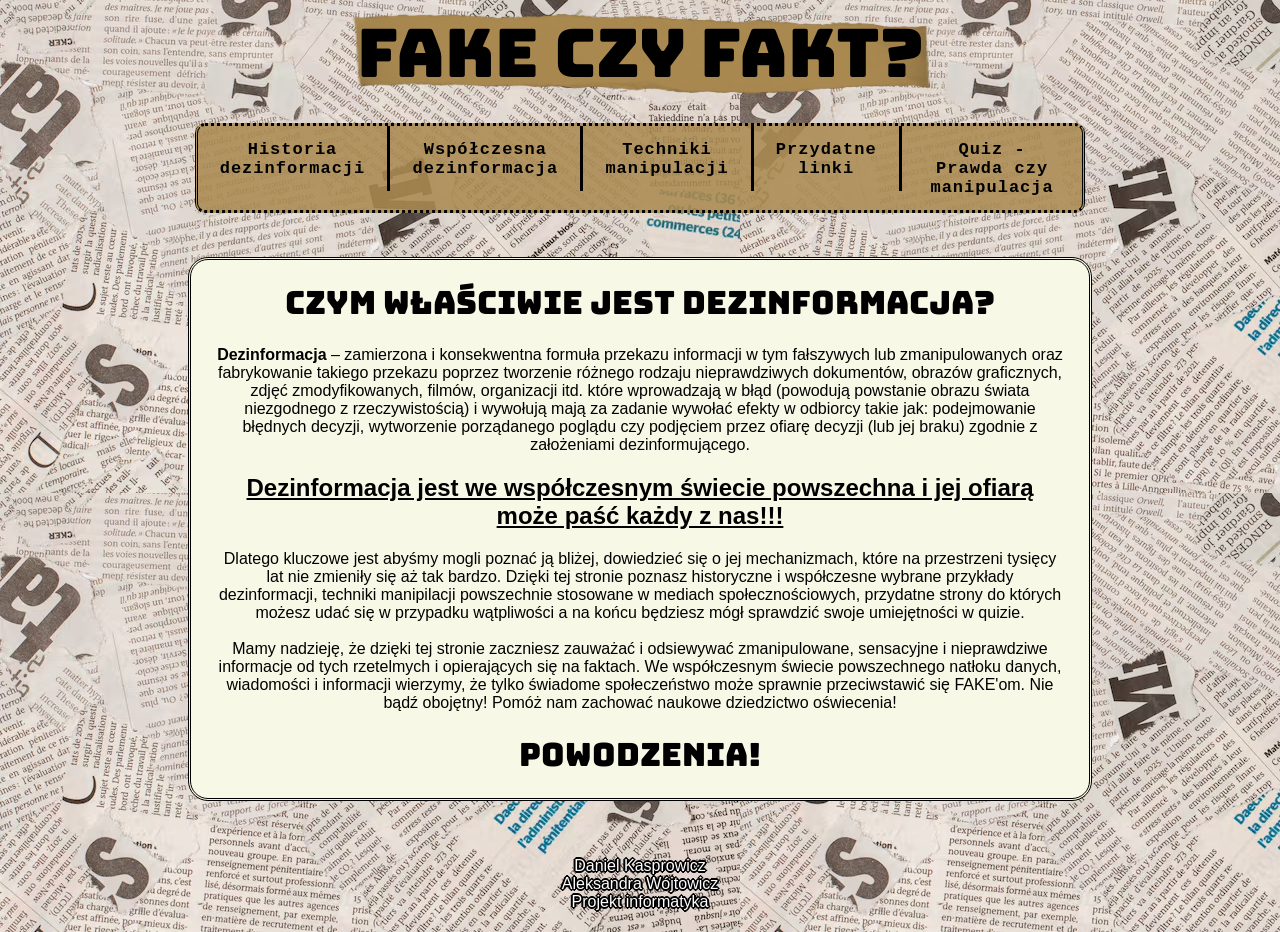
<file: index.html>
<!DOCTYPE html>
<html lang="pl">
<head>
    <meta charset="UTF-8">
    <meta name="viewport" content="width=device-width, initial-scale=1.0">
    <title>FAKE czy FAKT?</title>
    <link rel="stylesheet" href="stylesheet.css">
    <link rel="preconnect" href="https://fonts.googleapis.com">
    <link rel="preconnect" href="https://fonts.gstatic.com" crossorigin>
    <link href="https://fonts.googleapis.com/css2?family=Bungee&display=swap" rel="stylesheet">
    <link href="https://fonts.googleapis.com/css2?family=Bungee&family=Germania+One&display=swap" rel="stylesheet">
</head>
<body>
<div class="zentrum">
    <header><button id="p0">FAKE czy FAKT?</button></header>
    <nav> 
        <button class="nav1" id="p1">Historia dezinformacji</button>
        <button class="nav1" id="p2">Współczesna dezinformacja</button>
        <button class="nav1" id="p3">Techniki manipulacji</button>
        <button class="nav1" id="p4">Przydatne linki</button>
        <button class="nav1" id="p5">Quiz - Prawda czy manipulacja</button>
    </nav>
 <div class="prostokat-widoczny prostokat" id="prostokat0">
     <h1>Czym właściwie jest dezinformacja?</h1>
     <b>Dezinformacja</b> – zamierzona i konsekwentna formuła przekazu informacji w tym fałszywych lub zmanipulowanych oraz fabrykowanie takiego przekazu poprzez tworzenie różnego rodzaju nieprawdziwych dokumentów, obrazów graficznych, zdjęć zmodyfikowanych, filmów, organizacji itd. które wprowadzają w błąd (powodują powstanie obrazu świata niezgodnego z rzeczywistością) i wywołują mają za zadanie wywołać efekty w odbiorcy takie jak: podejmowanie błędnych decyzji, wytworzenie porządanego poglądu czy podjęciem przez ofiarę decyzji (lub jej braku) zgodnie z założeniami dezinformującego.
    <h2><u><b>Dezinformacja jest we współczesnym świecie powszechna i jej ofiarą może paść każdy z nas!!!</b></u></h2>
    Dlatego kluczowe jest abyśmy mogli poznać ją bliżej, dowiedzieć się o jej mechanizmach, które na przestrzeni tysięcy lat nie zmieniły się aż tak bardzo. Dzięki tej stronie poznasz historyczne i współczesne wybrane przykłady dezinformacji, techniki manipilacji powszechnie stosowane w mediach społecznościowych, przydatne strony do których możesz udać się w przypadku wątpliwości a na końcu będziesz mógł sprawdzić swoje umiejętności w quizie.
    <br> <br> Mamy nadzieję, że dzięki tej stronie zaczniesz zauważać i odsiewywać zmanipulowane, sensacyjne i nieprawdziwe informacje od tych rzetelmych i opierających się na faktach. We współczesnym świecie powszechnego natłoku danych, wiadomości i informacji wierzymy, że tylko świadome społeczeństwo może sprawnie przeciwstawić się FAKE'om. Nie bądź obojętny! Pomóż nam zachować naukowe dziedzictwo oświecenia!
    <h1>Powodzenia!</h1>
    </div>
     <div class="prostokat" id="prostokat1">
     <h1>Historia dezinformacji</h1>
     <h2>Bitwa pod Kadesz</h2>
    Pierwszą znaną nam fałszywą informacją, która znacząco wpłynęła na bieg historii była bitwa pod Kadesz. Została ona stoczona około roku 1274 p.n.e.  pomiędzy wojskami egipskimi faraona Ramzesa, a Imperium Hetytów. Zapisy dotyczące przebiegu walk pochodzą z 5 egipskich świątyń np. w Ramesseum, czy Karnaku. Gdy siły egipskie rozbijały obóz, doszła do nich informacja, że dwóch torturowanych hetyckich zwiadowców ujawniło, że cała armia wroga jest przyczajona w sąsiedztwie i gotowa do ataku. Były to fałszywe informacje mające na celu przechytrzenie wroga i wygranie potyczki. Zaatakowano przy rzece Orones, a atak Hetytów próbował rozbić faraon we własnej osobie stojąc na czele 4 dywizji. Dywizja o nazwie „Ra” (nawiązanie do wierzeń egipskich) została prędko rozbita. Faraon rozprzestrzenił swoją wersję bitwy, która w rzeczywistości nie pozostała rozstrzygnięta. Przedstawił to wydarzenie jako swój ogromny triumf, a w świątyniach malowano obrazy w tej tematyce. Do tej pory ta propaganda jest uznawana za rzetelne źródło w niektórych książkach o tematyce historycznej.    <br><br><img src="Obrazki\Obraz1.jpg" alt="">
    <h2>Wielki wybuch księżycowy</h2>
    Amerykański dziennik „New York Sun” w roku 1835 rozprzestrzeniał serie fałszywych informacji na temat odkrycia obecności życia na księżycu. Powoływano się na obserwacje badacza który z pomocą teleskopu w Afryce Południowej odkrył na Księżycu lasy, rzeki oraz  latające istoty przypominające nietoperze, a nawet piramidy. Rzeczywisty autor badania o artykule dowiedział się dopiero po powrocie do domu. Redakcja po kilku tygodniach przyznała się do mistyfikacji.    <br><br><img src="Obrazki\Obraz2.jpg" alt="">
    <h2>Stalin</h2>
    <p><img src="Obrazki\Obraz3.jpg" alt="" class="obrazekprawo">
    Po usłyszeniu słowa „propaganda” pierwszą naszą myślą w powinna być postać Józefa Stalina. Kreował się on na nadczłowieka walczącego o każdego obywatela swojego kraju. Wprowadził jednak terror skierowany w ludzi, którzy w sposób świadomy lub nieświadomy komplikowali jego plany.  Swoje poglądy rozprzestrzeniał poprzez radio, prasę czy plakaty. Dominował on w nich nad społeczeństwem, przybierając niemal boską rangę. Pokazany jako ojciec, nie zbrodniarz. Budził w ten sposób pozytywne uczucia takie jak np. wdzięczność już w najmłodszych. Dla nas najbardziej rzetelnym źródłem informacji są zdjęcia lub nagrania, gdyż na własne oczy możemy ujrzeć daną scenę z życia. Stalin niejednokrotnie został na nich przerabiany w taki sposób by np. usunąć jego blizny na twarzy. W ten sposób mógł wyglądem udowodnić swoją siłe i brak uszczerbku na zdrowiu w razie trudności. Usuwano także ludzi niewygodnych dla władzy, czy przepisywano bieg historii tak, żeby ukazać ZRSS w jak najlepszym świetle i osiągnąć wsparcie obywateii. Stał się „ojcem wszystkich dzieci” .     </p>
    <h2>Cenzura wobec Papieża Polaka</h2>
    <br> <br><img src="Obrazki\Obraz4.jpg" alt="" class="obrazeklewo">
    Wielkim ciosem dla komunizmu był wybór Polaka na Papieża. Słowa Karola Wojtyły były cenzurowane przez władze, a także przedstawiane w taki sposób, by przekaz nie został przekazany w całkowitym zakresie. Telewizja Polska i prasa rządowa manipulowały przekazem wizualnym za pomocą ciasnych kadrów, by tłumy stawały się nielicznymi grupami osób. Ludzie jednak będąc na placach widzieli tłumy podobnych do siebie, i krzepiło to ich serca. Jan Paweł II łączył wówczas wszystkich Polaków i wspierał. Musiał się jednak liczyć np. z odmówieniem władz na prośbę o jego przyjazd. Podczas pierwszego przybycia do Polski jako Papież powiedział: 
    <p>"Wołam, ja, syn polskiej ziemi, a zarazem ja, Jan Paweł II, papież. Wołam z całej głębi tego Tysiąclecia, wołam w przeddzień Święta Zesłania, wołam wraz z wami wszystkimi: Niech zstąpi Duch Twój! Niech zstąpi Duch Twój i odnowi oblicze ziemi. Tej ziemi!"</p> 
    <h2>Pierwsze próby penalizacji</h2>
    Król Anglii i Szkocji Karol II wydał kilka proklamacji wymierzonych w fałszywe informacje i plotki. Najbardziej znana została ogłoszona 2 maja 1674 roku. Był to królewski dekret mający na celu powstrzymanie „rozpowszechniania fałszywych wiadomości i rozwiązłej mowy w sprawach stanu i „rządu” 
    <br>   <br>   <br>  
    </div>
    <div class="prostokat" id="prostokat2">
    <h1>Współczesna dezinformacja</h1>
    <h2>Ruskie trolle</h2>
    <img src="Obrazki\Obraz8.png" width="12%" height="12%" alt="" class="obrazekprawo">
    Po wybuchu wojny na Ukrainie ropoczęła się szeroka akcja dezinformacyjna, mająca na celu zaszkodzić Ukrainie oraz pomóc Rosji. Trwa ona do dziś i jest elementem tzw. wojny hybrydowej. "Ruskie trolle", czyli masowo tworzone konta (często są to boty) na wielu mediach społecznościowych (takich jak Twitter czy Facebook), zajmują się destabilizacją m. in. Polski, ale też całej Unii. Takie konta często szerzą treści skrajne politycznie aby potęgować polaryzację polityczną, nastawiają Polaków przecikwo imigrantom z Ukrainy, którzy uciekają przed wojną, a nawet czasem wprost postują pro-rosyjskie komentarze. W opinii publicznej zdarza się, że wpisy trolli znajdują spory posłuch, a eksperci jaewnie ostrzegsają - przegrywamy wojnę informacyjną z Rosją. Najbardziej znanym ruskim trollem w przestrzeni publicznej jest były kandydat na prezydenta III RP - Maciej Maciak.
    <h2>Propaganda Izraela</h2>
    Z podobnej działalności co rosysjka dezinformacja znany jest również Izrael. Wielokrotnie rząd Izraela publikował nieprawdziwe informacje dotyczące interwencji IDF w strefie Gazy, która przez wielu uznawana jest za masowe ludobójstwo. W momencie w którym wojsko deklarowało poszanowanie dla życia Palestyńczyków, to równocześnie na budynki cywilne spadało dziesiątki o ile nie setki bomb dziennie. Ciekawym jest również dezinformacja historyczna, którą tworzy państwo żydowskie, próbując pokazać Izrael w przestrzeni publicznej jako kraj bez skaz, walczący jedynie o swoje przetrwanie na okrutnym Bliskim Wschodzie. Państwo żydowskie sprawnie gra informacjami i wpływami aby otrzymywać wsparcie międzynarodowe i usprawiedliwiać kolejne wojny. <br><br><img src="Obrazki\Obraz9.jpg" width="60%" height="60%" alt="">
     <h2>Kolejki z powodu premiery zegarków</h2>
     W maju 2026 nastąpić miała premiera ekskluzywnych zegarków firmy Swatch. Już dwa dni wcześniej klijencji ustawiali się w kolejkach wraz z namiotami by kupić limitowane przedmioty, a potem zarobić na ich sprzedaży. Nastąpiła interwencja ochrony ze względu na brak zachowania bezpieczeństwa. Zegarki typu Bioceramic Royal Pop zostały wycenione na 1600 zł za sztukę. Przedmioty wedle informacji podanych przez salony nie były limitowane, można zakupić je na stronie internetowej. Brak ukazania się tej informacji wcześniej lubzdemontowania plotek doprowadził do narażenia życia wielu ludzi stojących w ogromnych kolejkach. Czekali oni na próżno. <br><br><img src="Obrazki\Obraz5.png" alt="">
     <h2>Próby walki z dezinformacja</h2>
    W polskim prawie możemy znaleźć następujące zapiski, które mają na celu zwalczać fałszywe informacje:
    <ul>
    <li><b>Fałszywe zeznania / oświadczenia:</b> Składanie fałszywych zeznań pod rygorem odpowiedzialności karnej (np. przed sądem) jest przestępstwem z art. 233 Kodeksu karnego, za co grozi kara od 6 miesięcy do 8 lat pozbawienia wolności.</li>
    <li><b>Zniesławienie i pomówienie:</b> Rozpowszechnianie nieprawdziwych informacji godzących w dobre imię innej osoby (zniesławienie) podlega karze grzywny lub ograniczenia wolności na mocy art. 212 Kodeksu karnego.</li>
    <li><b>Wprowadzanie w błąd organów:</b> Świadome fałszywe zawiadomienie o przestępstwie lub stworzenie fałszywych dowodów jest zagrożone karą do 8 lat pozbawienia wolności (art. 234 i art. 235 Kodeksu karnego).</li>
    <li><b>Sektor finansowy i konsumencki:</b> Za podawanie nieprawdziwych danych w dokumentach i sprawozdaniach finansowych, urzędowych czy konsumenckich grożą surowe kary finansowe sięgające nawet milionów złotych lub kary pozbawienia wolności (np. art. 59 ustawy o ochronie praw nabywcy lokalu mieszkalnego).</li>
    </ul>
    Mechanizmy manipulacji badane są także przez Polaków takich jak Dariusz Doliński. Jest to czołowy polski psycholog społeczny, autor przełomowych badań nad wywieraniem wpływu i komunikacji. Publikuje w prestiżowych czasopismach: „Journal of Personality and Social Psychology”, czy „Personality and Social Psychology Bulletin”. Na Uniwersytecie SWPS prowadzi zajęcia z zakresu psychologii społecznej i psychologii reklamy. <br><br><img src="Obrazki\Obraz6.png" alt="">
    <br>   <br>   <br>  
    </div>
    <div class="prostokat" id="prostokat3">
     <h1>Techniki manipulacji</h1>
     Manipulacja - celowe, ukryte wywieranie wpływu na drugą osobę, które ma na celu zmuszenie jej do działania sprzecznego z jej własnym interesem. Manipulator dąży do uzyskania korzyści lub kontroli kosztem ofiary. W kontekście naszej strony będzie to głównie manipilowanie informacjami, zniekształcanie faktów i/lub umiejętne wybieranie ich aby pasowały pod daną narrację.
     <h2>Wybrane techniki manipilacji</h2>
     <ul>
     <li>Granie na emocjach - wywoływanie silnych reakcji (np. strachu, gniewu, współczucia), które przyciągają uwagę i osłabiają logiczne myślenie. Najczęściej obecne w sensacyjnych nagłówkach artykółów, które mają przyciągnąć naszą uwagę, często kosztem faktów.</li>
     <li>Filtrowanie dostępu informacji (ang. gatekeeping) - pomijanie niewygodnych faktów i promowanie tylko tych wiadomości, które pasują do założonej tezy. Poprzez umiejętny dobór informacji, narzucana jest dana narracja. Jest to szczególnie groźna technika, gdyż nie wykorzystuje ona kłamstwa.</li>
     <li>Ramkowanie (ang. framing) - ukazywanie wydarzenia w konkretnym, wybranym kontekście, który narzuca odbiorcy właściwą interpretację. Dana informacja przedstawiana jest w konkretny sposób, narzucając jej przyczynę i interpretacje odbiorcom. Framing to bezpośredni efekt gatekeeping'u</li>
     <li>Wykorzystywanie fałszywych autorytetów - angażowanie celebrytów, influencerów czy rzekomych ekspertów do promowania określonych idei lub produktów. Często nie są oni znawcami w swojej dziedzinie, a wykorzystywany jest ich autorytet z innych dziedzin (np. lekarz wypowiada się psychologii).</li>
     <li>Użycie AI (np. DeepFake) - wWykorzystywanie sztucznej inteligencji do tworzenia fałszywych i zmanipulowanych informacji. Najbardizej prominentnym przykładem tego zjawiska są DeepFake'i, które ukazują poprzez zdjęcia, nagrania audio i wideo zdarzenia/obrazy które nigdy nie miały miejsca. W ten sposób można "włożyć" do ust danej osoby jakąkolwiek wiadomość.</li>
     <li>Sztuczki językowe - używanie zabiegów językowych do przekonania odbiorcy do danej tezy. Może odbywać się poprzez argumenty erystyczne (np. ad personam), stosowanie efemizmów i konkretnych nacechowanym emocjonalnie określeń oraz zadawanie pytań stworoznych pod tezę.</li>
     </ul>
     <h2>Jak bronić się przed manipulacjami</h2>
     <ul>
     <li>Werfyikuj źródła -  nie ufaj informacjom pochodzącym wyłącznie z jednego lub anonimowego profilu w social mediach. Porównaj doniesienia z innymi, wiarygodnymi i sprawdzonymi redakcjami. Sprawdzaj czy artykuły posiadają przypisy i odwołują się do rzeczywistych badań.</li>
     <li>Zwróć uwagę na autora -  zawsze sprawdzaj, kto przygotował materiał i dla kogo pracuje, z jakim środowiskiem politycznym może być powiązany oraz czy naprawdę jest ekspertem w dziedzinie w której się wypowiada. Zadaj sobie pytanie, czy celem przekazu jest rzetelne poinformowanie, czy wywołanie emocjonalnej reakcji. </li>
     <li>Uważaj na wybiórczość -  manipulacja często polega na pomijaniu istotnego kontekstu lub manipulowaniu cytatami i obrazami. Sprawdzaj informacje w wielu niezależnych źródłach, w przypadku sprzeczności porównaj je ze sobą. Nie ufaj od razu każdej informacji którą widzisz.</li>
     <li>Pamiętaj o AI - w epoce powszechego dostępu do sztucznej inteligencji jest ona powszechnie wykorzystywana do dezinformacji. Jeśli widzisz jakieś obrazy lub filmy, zwróć uwagę na to czy są prawdziwe. Szukaj artefaktów lub charakterystcznego dla ai sposobu tworzenia treści. Również same artykuły/posty mogą być tworzone z pomocą SI.</li>
     <li>Nie działaj pod wpływem emocji - emocje to najgorszy doradca. Nie czerp informacji z samych nagłówków, czytaj artykuły w całości, a najlepiej unikaj strony stosujące tego typu manipulacje. Jeśli dana sprawa cię emocjonalnie porusza, ochłoń i sprawdź jej przedstawienie w wielu miejscach.</li>
     </ul>
    </div>
    <div class="prostokat" id="prostokat4">
     <h1>Przydatne linki</h1>
     <h2>Wiarygodne źródła informacji</h2>
     <ul>
     <li><a href="https://www.reuters.com/">Reuters</a> - szanowany, międzynarodowy konglomerat informacyjny, posiadający wiele siedzib i biur, który zajmuje się dostarczaniem informacji na wszystkie najważniejsze tematy na świecie. Strona jest anglojęzyczna, ale artykuły nie są pisane trudnym językiem. Strona posiada wiele sekcji do różnych rodzajów zagadnień czy też regionów świata. Jest to najlepsza na świecie strona informacyjna, która jest również dobrym barometrem wagi różnych wiadomości. Reuters znajduje się na 27 miejscu najczęściej odwiedzanych stron internetowych.</li>
     <li><a href="https://www.pap.pl/">Polska Agencja Prasowa</a> - jedyna polska państwowa agencja prasowa. Na łamach swojej strony publikują swoje artykuły. Przez jej publiczny charsakter i tzw. misję, jest ona najprawdopodobniej jednym z najwiarygodniejszych źródeł informacij w Polsce. Dzięki swojej pozycji ma dostęp do takich samych informacji jak media głównego nurtu, a często nawet większej, przez oficjalną państwową autoryzację. Polska Agencja Prasowa uruchomiła również niedawno portale angojęzyczne i planuje otworzyć ich o wiele więcej, aby stać się znaczącym graczem na rynku międzynarodowym informacyjnym.</li>
     <li><a href="https://www.gov.pl/">gov.pl</a> - oficjalna strona internetowa Rzeczypospilitej Polskiej. Nie jest ona serwisem infromacyjnym per se (chociaż taka zakładka też się tam znajduje), ale jest sprawdzonym źródłem dotyczącym pańatwa polskiego. W razie jakichkolwiek wątpliwości co do np. opodatkowania albo przysługujących świadczeń, powinniśmy się kierować wyłącznie do tej strony. Posiada ona również odnośniki do innych rządowych stron, zawierających jeszcze więcej informacjni z niemal każdej dziedziny państwa.</li>
     <li><a href="https://sci-hub.pl/">Sci-Hub</a> - platforma do darmowego dostępu do artykułów naukowych. Ona również serwisem informacyjnym, ale bardzo przydatnym narzędziem, które pozwala każdej osobie korzystającej z internetu na uzyskanie dostępu do większośći prac naukowych, które kiedykolwiek powstały. Dzięki temu możemy za darmo weryfikować treść badań naukowych, wyszukiwać badania o podobnej tematyce oraz porównywać je ze sobą. Często może być to niezbędne narzędzie, gdy chcemy zweryfikować wiadomości z artykułu naukowego, zablokowanego za pay-wall'em.</li>
     </ul>
     <h2> <a href="https://demagog.org.pl/">Demagog</a> </h2>
     Demagog.pl to znana zainteresowanym polityką strona, zajmująca się weryfikacją informacji, w szczególności tych wypowiadanych przez polityków i inne znane osoby. Demagog doceniany jest przez każdą stronę spekmtrum politycnzego, jego redakcja jest niezależna, a same artykuły prawie zawsze są podparte źródłami i zweryfikowani informacjami. Demagog prowadzny jest przez wyspecjalizowną kadrę fact-checking'ową w której skład wchodzą m. in. analitycy i edukatorzy, którzy chcą walczyć z dezinformacją w przestrzeni publicznej. Stowarzyszenie Demagog zanjmuje się nie tylko prowadzeiem strony, ale także innymi projektami jak np. współpraca z platformami społecznościowymi w celu ograniczania ilości fake-news'ów oraz prowadzeniem projektów edukacyjnych.
     <h2>Playlista</h2>
    <iframe data-testid="embed-iframe" style="border-radius:12px" src="https://open.spotify.com/embed/playlist/1HUn65Wk3dLrvUC9HcBFxI?utm_source=generator&theme=0" width="50%" height="352" frameBorder="0" allowfullscreen="" allow="autoplay; clipboard-write; encrypted-media; fullscreen; picture-in-picture" loading="lazy" class="obrazekprawo" ></iframe>
     <br><br><br><br>
    Poniższa playlista została własnoręcznie skomponowana. Zawiera ona klasyczne utwory, które sprzeciwiają się kłamstwom, dezinformacji, czy równnież nawet elitom (którym często na manipulowaniu społeczeństwem zależy). Ma ona za zadanie umilić czas podczas przeglądania mediów społecznościowych oraz źródeł informacji, umilając czas i równocześnie przypominając o czychającym na użytkownika przejawom trollingu, manipulcji czy dezinformacji. Playlista jest obecnie dość skromna, ale może być uzupełniana przez nowe utwory. Propozycje przyjmowane są na maila: <b>danielkasprowicz51@gmail.com</b>
     <br><br><br><br><br><br>
    </div>
    <div class="prostokat" id="prostokat5">
     <h1>Quiz - Prawda czy manipulacja</h1>
     <iframe src="https://docs.google.com/forms/d/e/1FAIpQLSej-H9V8tDeueEZO3U3cJf7YGjZkIC-K1JGq01lxfxpi1yfIA/viewform?embedded=true" width="900" height="6744" frameborder="0" marginheight="0" marginwidth="0">Ładuję…</iframe>
    </div>
    <footer>Daniel Kasprowicz<br>Aleksandra Wójtowicz<br>Projekt informatyka</footer>
</div>
<script src="script.js"></script>
</body>
</html>
</file>
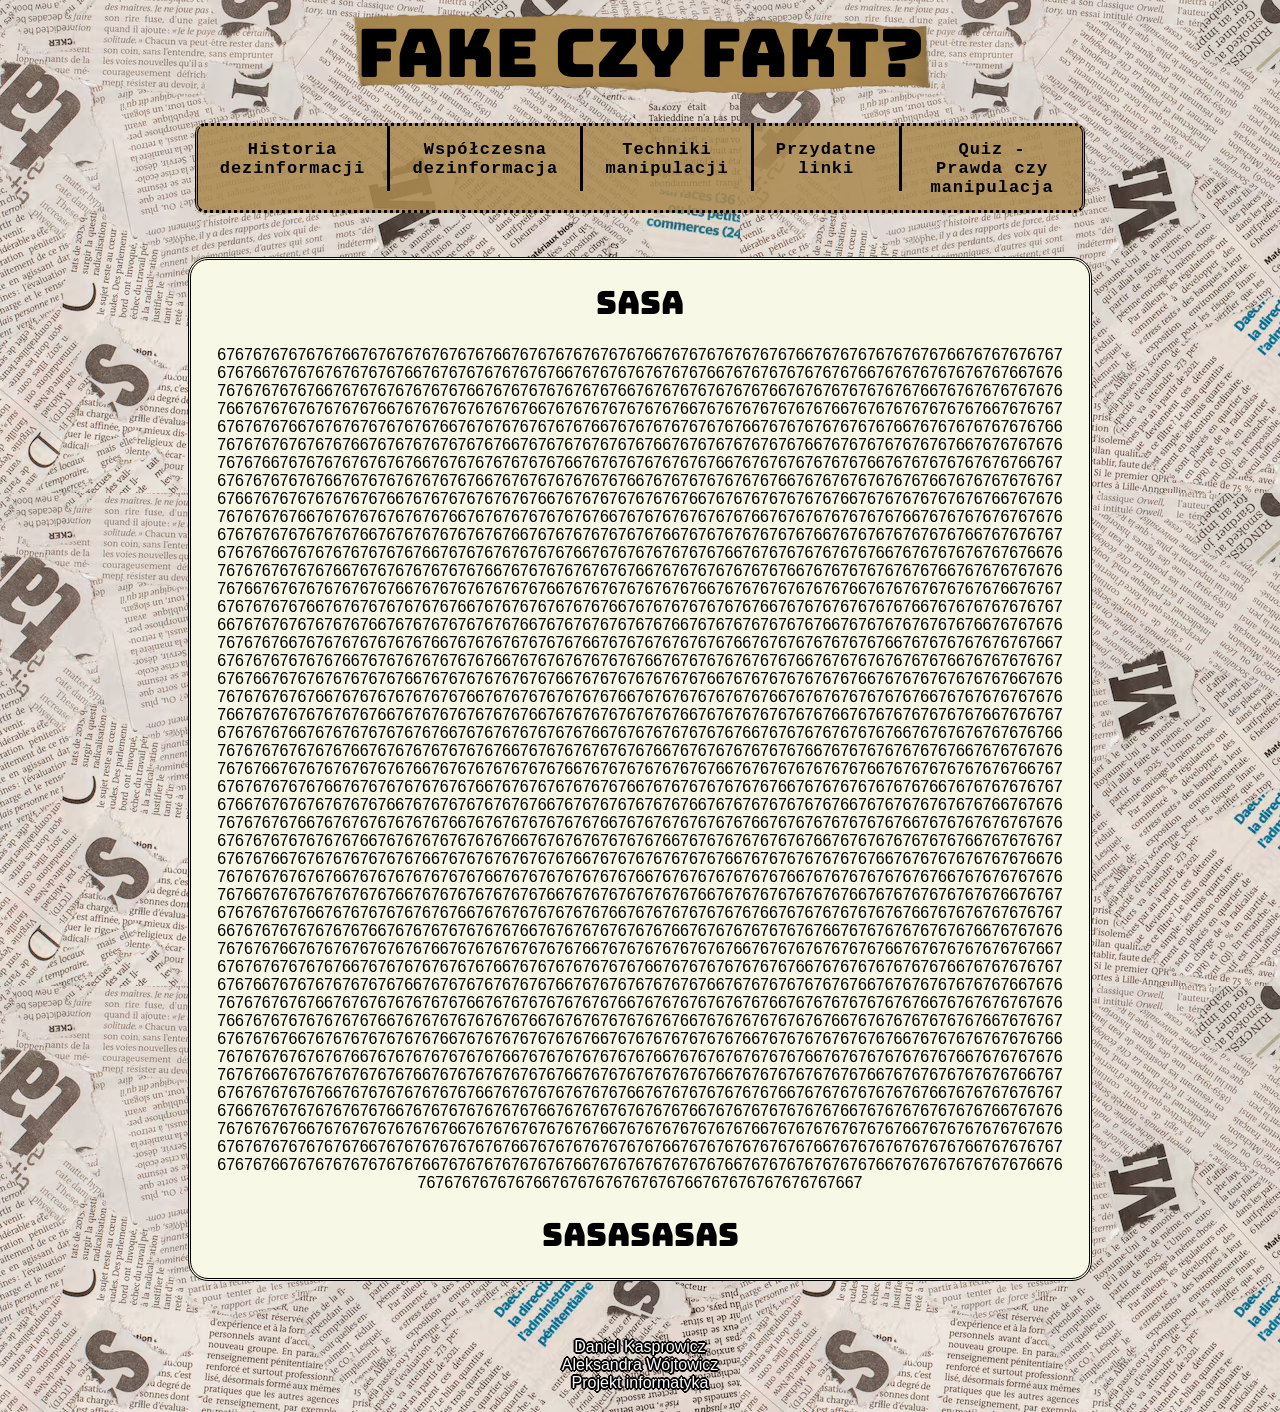
<file: sasa.html>
<!DOCTYPE html>
<html lang="pl">
<head>
    <meta charset="UTF-8">
    <meta name="viewport" content="width=device-width, initial-scale=1.0">
    <title>FAKE czy FAKT?</title>
    <link rel="stylesheet" href="stylesheet.css">
    <link rel="preconnect" href="https://fonts.googleapis.com">
    <link rel="preconnect" href="https://fonts.gstatic.com" crossorigin>
    <link href="https://fonts.googleapis.com/css2?family=Bungee&display=swap" rel="stylesheet">
    <link href="https://fonts.googleapis.com/css2?family=Bungee&family=Germania+One&display=swap" rel="stylesheet">
</head>
<body>
<div class="zentrum">
    <header><button id="p0">FAKE czy FAKT?</button></header>
    <nav> 
        <button class="nav1" id="p1">Historia dezinformacji</button>
        <button class="nav1" id="p2">Współczesna dezinformacja</button>
        <button class="nav1" id="p3">Techniki manipulacji</button>
        <button class="nav1" id="p4">Przydatne linki</button>
        <button class="nav1" id="p5">Quiz - Prawda czy manipulacja</button>
    </nav>
 <div class="prostokat-widoczny prostokat" id="prostokat0">
     <h1>sasa</h1>
     [base64]
     <h1>sasasasas</h1>
    </div>
     <div class="prostokat" id="prostokat1">
     <h1>Historia dezinformacji</h1>
     <h2>Bitwa pod Kadesz</h2>
     Pierwszą znaną nam fałszywą informacją, która znacząco wpłynęła na bieg historii była bitwa pod Kadesz. Została ona stoczona około roku 1274 p.n.e.  pomiędzy wojskami egipskimi faraona Ramzesa, a Imperium Hetytów. Zapisy dotyczące przebiegu walkpochodzą z 5 egipskich świątyń np. w Ramesseum, czy Karnaku. Gdy siły egipskie rozbijały obóz, doszła do nich informacja, że dwóch torturowanych hetyckich zwiadowców ujawniło, że cała armia wroga jest przyczajona w sąsiedztwie i gotowa do ataku. Były to fałszywe informacje mające na celu przechytrzenie wroga i wygranie potyczki. Zaatakowano przy rzece Orones, a atak Hetytów próbował rozbić faraon we własnej osobie stojąc na czele 4 dewizji. Dewizja o nazwie „Ra” (nawiązanie do wierzeń egipsdkich) została prędko rozbita. Faraon rozprzestrzenił swoją wersję bitwy, która w rzeczywistości nie pozostała rozstrzygnięta. Przedstawił to wydarzenie jako swój ogromny triumf, a w świątyniach malowano obrazy w tej tematyce. Do tej pory ta propaganda jest uznawana za rzetelne żródło w niekorych ksiązkach tematyki historycznej.
    <br><br><img src="Obrazki\Obraz1.jpg" alt="">
    <h2>Wielki wybuch księżycowy</h2>
    Amerykański dziennik „New York Sun” w roku 1835 rozprzestrzeniał serie fałszywych informacji na temat odkrycia obecności życia na księżycu. Powoływano się na obserwacje badacza który z pomocą teleskopu w Afryce Południowej odkrył na Księżycu lasy, rzeki oraz  latające istoty przypominające nietoperze, a nawet piramidy.Rzeczywisty autor badania o artykule dowiedział się dopiero po powrocie do domu. Redakcja po kilku tygodniach przyznała się do mistyfikacji.
    <br><br><img src="Obrazki\Obraz2.jpg" alt="">
    <h2>Stalin</h2>
    <p><img src="Obrazki\Obraz3.jpg" alt="" class="obrazekprawo">
    Po usłyszeniu słowa „propaganda” pierwszą naszą myślą w głowie może być postać Józefa Stalina. Kreował się on na nadczłowieka walczącego o każdego obywatela swojego kraju. Wprowadził jednak terror skierowany na ludzi, którzy w sposób świadomy lub nieświadomy komplikowali jego plany.  Swoje poglądyrozprzestrzeniał poprzez radio, prasę czy plakaty. Dominował on w nich nad społeczeństwem, przybierając niemal boską rangę. Pokazany jako ojciec, nie zbrodniarz. Budził w ten sposób pozytywne uczucia takie jak np. wdzięczność już w najmłodszych. Dla nas najbardziej rzetelnym źródłem informacji są zdjęcia lub nagrania, gdyż na własne oczy możemy ujrzeć daną scenę z życia. Stalin niejednokrotnie został na nich przerabiany w taki sposób by np. usunąć jego blizny na twarzy. W ten sposób mogł wyglądem udowodnić swoją siłe i brak uszczerbku na zdrowiu w razie trudności. Usuwano także ludzi niewygodnych dla władzy, czy przepisywano bieg historii tak, żeby ukazać ZRSS w jak najlepszym świetle i osiągnąć wsparcie obywateii. Stał się „ojcem wszystkich dzieci”  
    </p>

    </div>
    <div class="prostokat" id="prostokat2">
     <h1>test2</h1>
     [base64]
     <h1>sasasasa</h1>
    </div>
    <div class="prostokat" id="prostokat3">
     <h1>test3</h1>
     [base64]
     <h1>sasasasa</h1>
    </div>
    <div class="prostokat" id="prostokat4">
     <h1>test4</h1>
     <iframe data-testid="embed-iframe" style="border-radius:12px" src="https://open.spotify.com/embed/playlist/1HUn65Wk3dLrvUC9HcBFxI?utm_source=generator&theme=0" width="50%" height="352" frameBorder="0" allowfullscreen="" allow="autoplay; clipboard-write; encrypted-media; fullscreen; picture-in-picture" loading="lazy" class="obrazekprawoxxxxxx" ></iframe>
     <h1>sasasasa</h1>
    </div>
    <div class="prostokat" id="prostokat5">
     <h1>test5</h1>
     [base64]
     <h1>sasasasa</h1>
    </div>
    <footer>Daniel Kasprowicz<br>Aleksandra Wójtowicz<br>Projekt informatyka</footer>
</div>
<script src="script.js"></script>
</body>
</html>
</file>
<file: stylesheet.css>
* {
    font-family: Verdana, Geneva, Tahoma, sans-serif;
}

body {
    background-image:url(tło.png);
}

#p0 {
    background: none;
    background-image: url(header.png);
    background-repeat: no-repeat;
    background-size: 100% 100%;
    color: inherit;
    border: none;
    cursor: pointer;
    outline: inherit;
    font-family: "Bungee", sans-serif;
    font-weight: 400;
    font-style: normal;
    font-size: 67px;
    margin-bottom: 2%;
}


.zentrum {
    margin:auto;
    justify-content: center;
    text-align: center;
}

nav {
    display: flex;
    justify-content: center;
    width: 70%;
    background-color:rgba(171, 138, 81, 0.87);
    border-color: black;
    border-top-style: dotted;
    border-right-style: double;
    border-bottom-style: dotted;
    border-left-style: double;
    border-width: 5%;
    border-radius: 10px;
    margin:auto;
}

.nav1 {
    background: rgba(0, 0, 255, 0);
    color: inherit;
    border: none;
    padding: 1.5% 2.5% 1.5% 2.5%;
    font-family: 'Courier New', monospace;
    font-weight: bold;
    letter-spacing: 1px;
    font-size: 17px;
    cursor: pointer;
    outline: inherit;
    height: 100%;
    border-right: 3px solid black;
}

.nav1:last-child {
    border: none;
}

.prostokat {
    visibility: collapse;
    display: none;
    margin:auto;
    justify-content: center;
    height: fit-content;
    width: 67%;
    background-color: rgb(248, 248, 230);
    border-color: black;
    border-style: double;
    border-width: 5%;
    border-radius: 20px;
    padding: 0% 2% 0% 2%;
    word-wrap: break-word;
}

.prostokat-widoczny {
    visibility:visible;
    display: block;
}

.prostokat, nav {
    margin-bottom: 3.5%;
}

h1 {
    font-family: "Bungee", sans-serif;
    font-weight:lighter;
    font-style: normal;
}

.obrazekprawo {
    float: right;
    margin: 0px;
}

.obrazeklewo {
    float: left;
    margin: 0px;
}


footer {
    padding: 1%;
    width:fit-content;
    color: white;
    text-shadow: 2px 0 #000000, -2px 0 #000000, 0 2px #000000, 0 -2px #000000, 1px 1px #000000, -1px -1px #000000, 1px -1px #000000, -1px 1px #000000;;
    margin: auto;
}
</file>
